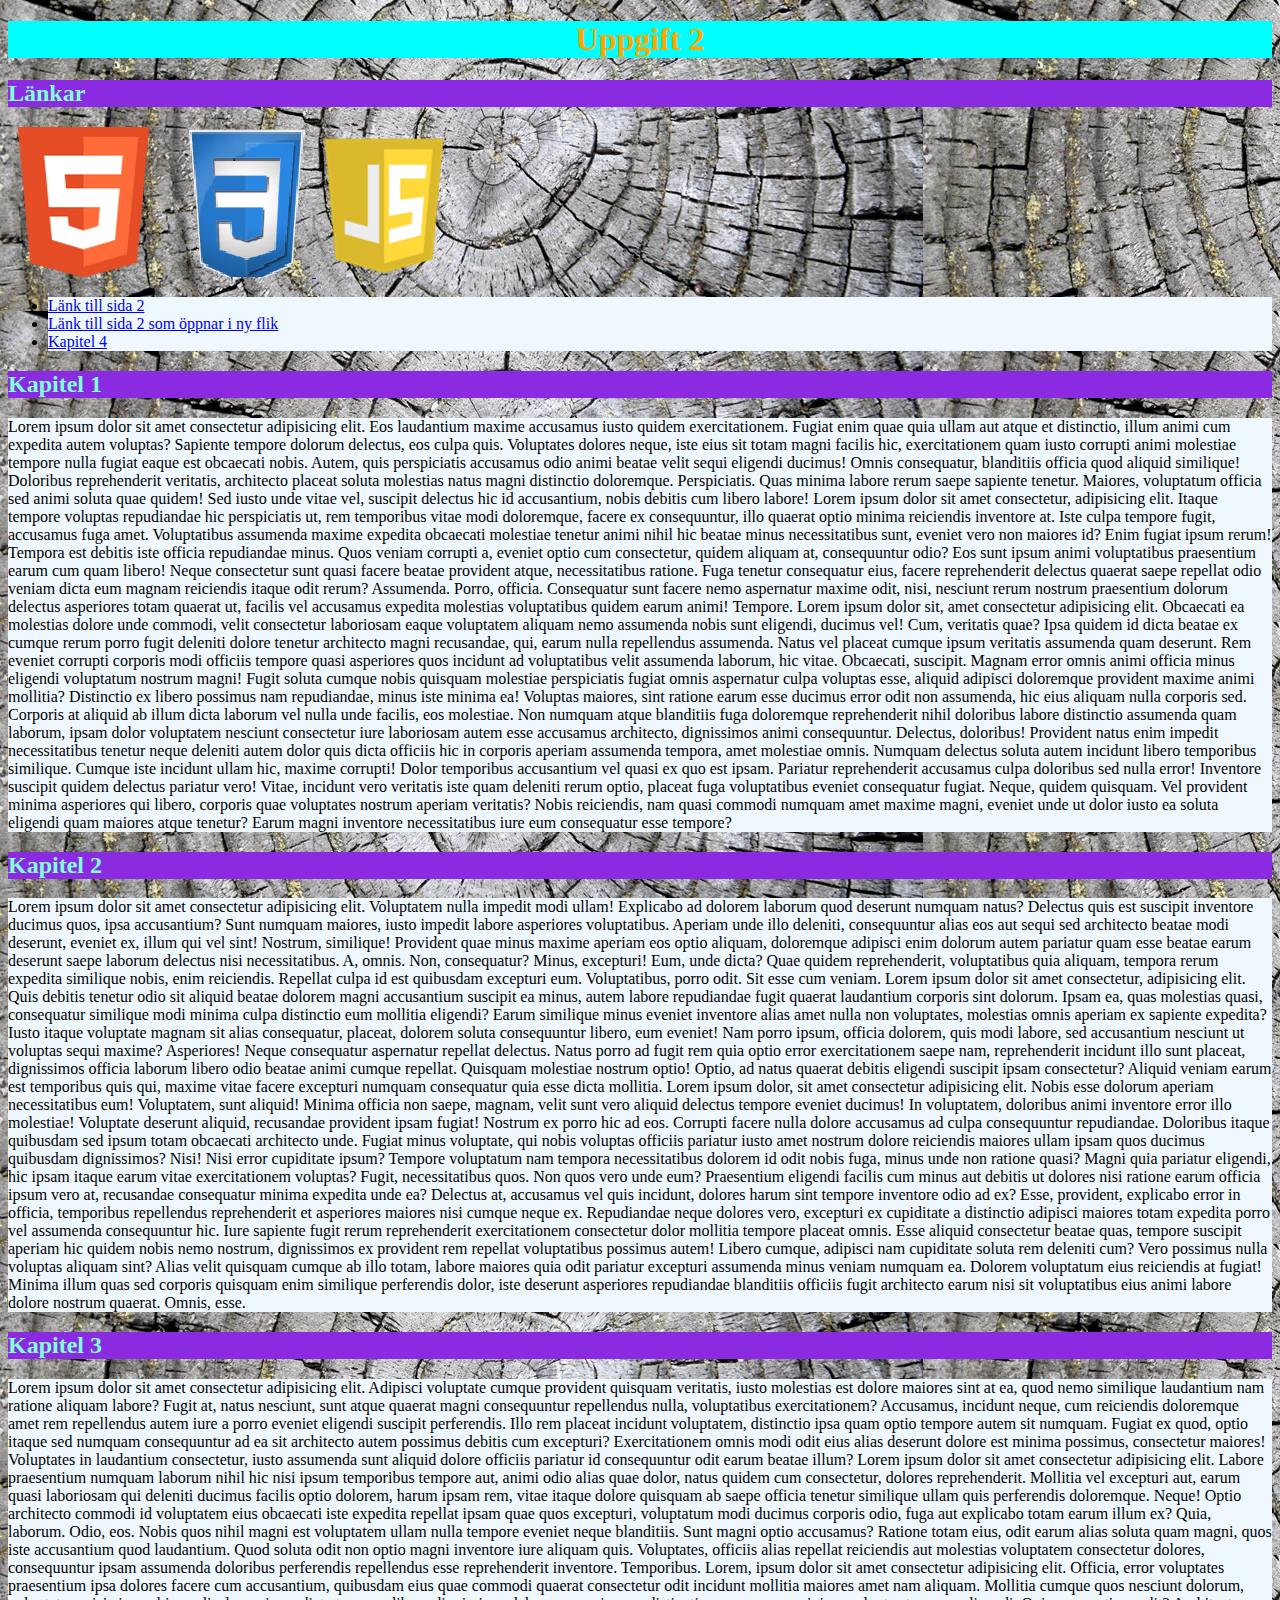
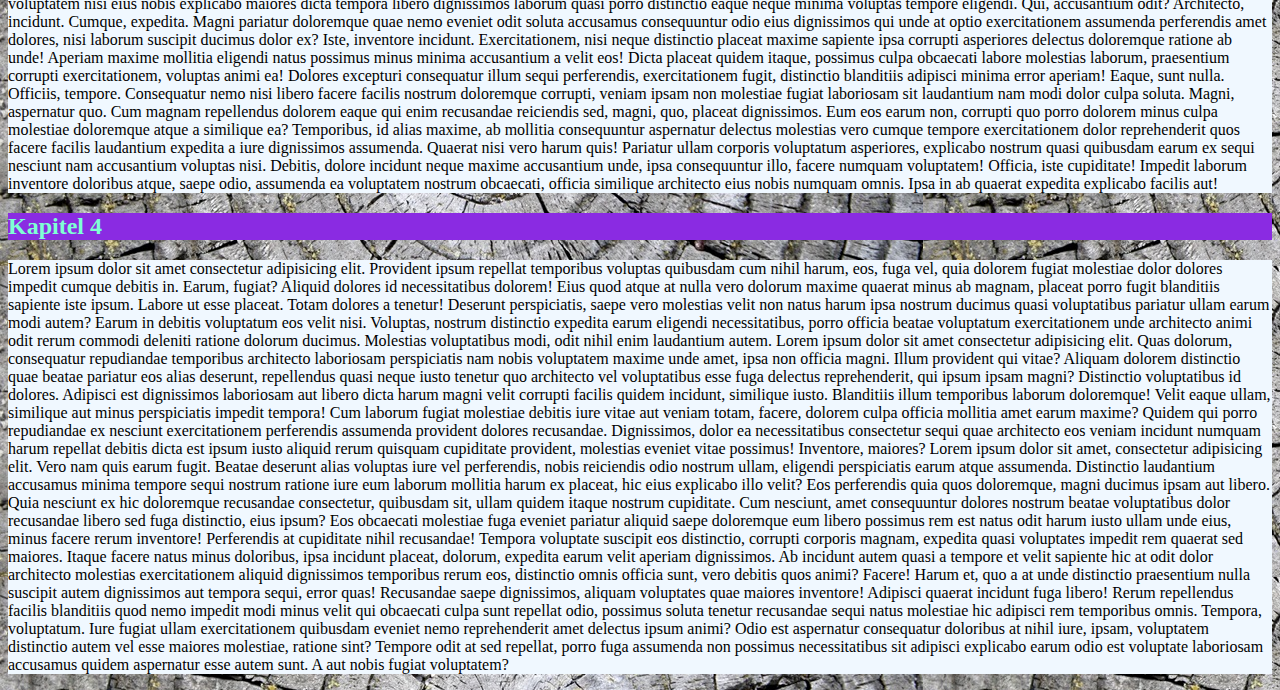
<file: index.html>
<!DOCTYPE html>
<html lang="en">
<head>
    <meta charset="UTF-8">
    <meta name="viewport" content="width=device-width, initial-scale=1.0">
    <title>Uppgift 2</title>
    <link rel="stylesheet" href="style.css">
</head>
<body>
    <h1>Uppgift 2</h1>
    <h2>Länkar</h2>
    <a href="https://www.w3schools.com/html/default.asp">
        <img src="./img/html-logo.png" alt="HTML">
    </a>

    <a href="https://www.w3schools.com/css/default.asp">
        <img src="./img/css-logo.png" alt="CSS">
    </a>

    <a href="https://www.w3schools.com/js/default.asp">
        <img src="./img/logo-javascript.png" alt="js">
    </a>

    <ul>
        <li><a href="./sida2.html">Länk till sida 2</a></li>
        <li><a href="./sida2.html" target ="_blank">Länk till sida 2 som öppnar i ny flik</a></li>
        <li><a href="#kap4">Kapitel 4</a></li>
    </ul>

    <h2>Kapitel 1</h2>
    <p>Lorem ipsum dolor sit amet consectetur adipisicing elit. Eos laudantium maxime accusamus iusto quidem exercitationem. Fugiat enim quae quia ullam aut atque et distinctio, illum animi cum expedita autem voluptas?
    Sapiente tempore dolorum delectus, eos culpa quis. Voluptates dolores neque, iste eius sit totam magni facilis hic, exercitationem quam iusto corrupti animi molestiae tempore nulla fugiat eaque est obcaecati nobis.
    Autem, quis perspiciatis accusamus odio animi beatae velit sequi eligendi ducimus! Omnis consequatur, blanditiis officia quod aliquid similique! Doloribus reprehenderit veritatis, architecto placeat soluta molestias natus magni distinctio doloremque. Perspiciatis.
    Quas minima labore rerum saepe sapiente tenetur. Maiores, voluptatum officia sed animi soluta quae quidem! Sed iusto unde vitae vel, suscipit delectus hic id accusantium, nobis debitis cum libero labore! Lorem ipsum dolor sit amet consectetur, adipisicing elit. Itaque tempore voluptas repudiandae hic perspiciatis ut, rem temporibus vitae modi doloremque, facere ex consequuntur, illo quaerat optio minima reiciendis inventore at.
    Iste culpa tempore fugit, accusamus fuga amet. Voluptatibus assumenda maxime expedita obcaecati molestiae tenetur animi nihil hic beatae minus necessitatibus sunt, eveniet vero non maiores id? Enim fugiat ipsum rerum!
    Tempora est debitis iste officia repudiandae minus. Quos veniam corrupti a, eveniet optio cum consectetur, quidem aliquam at, consequuntur odio? Eos sunt ipsum animi voluptatibus praesentium earum cum quam libero!
    Neque consectetur sunt quasi facere beatae provident atque, necessitatibus ratione. Fuga tenetur consequatur eius, facere reprehenderit delectus quaerat saepe repellat odio veniam dicta eum magnam reiciendis itaque odit rerum? Assumenda.
    Porro, officia. Consequatur sunt facere nemo aspernatur maxime odit, nisi, nesciunt rerum nostrum praesentium dolorum delectus asperiores totam quaerat ut, facilis vel accusamus expedita molestias voluptatibus quidem earum animi! Tempore. Lorem ipsum dolor sit, amet consectetur adipisicing elit. Obcaecati ea molestias dolore unde commodi, velit consectetur laboriosam eaque voluptatem aliquam nemo assumenda nobis sunt eligendi, ducimus vel! Cum, veritatis quae?
    Ipsa quidem id dicta beatae ex cumque rerum porro fugit deleniti dolore tenetur architecto magni recusandae, qui, earum nulla repellendus assumenda. Natus vel placeat cumque ipsum veritatis assumenda quam deserunt.
    Rem eveniet corrupti corporis modi officiis tempore quasi asperiores quos incidunt ad voluptatibus velit assumenda laborum, hic vitae. Obcaecati, suscipit. Magnam error omnis animi officia minus eligendi voluptatum nostrum magni!
    Fugit soluta cumque nobis quisquam molestiae perspiciatis fugiat omnis aspernatur culpa voluptas esse, aliquid adipisci doloremque provident maxime animi mollitia? Distinctio ex libero possimus nam repudiandae, minus iste minima ea!
    Voluptas maiores, sint ratione earum esse ducimus error odit non assumenda, hic eius aliquam nulla corporis sed. Corporis at aliquid ab illum dicta laborum vel nulla unde facilis, eos molestiae.
    Non numquam atque blanditiis fuga doloremque reprehenderit nihil doloribus labore distinctio assumenda quam laborum, ipsam dolor voluptatem nesciunt consectetur iure laboriosam autem esse accusamus architecto, dignissimos animi consequuntur. Delectus, doloribus!
    Provident natus enim impedit necessitatibus tenetur neque deleniti autem dolor quis dicta officiis hic in corporis aperiam assumenda tempora, amet molestiae omnis. Numquam delectus soluta autem incidunt libero temporibus similique.
    Cumque iste incidunt ullam hic, maxime corrupti! Dolor temporibus accusantium vel quasi ex quo est ipsam. Pariatur reprehenderit accusamus culpa doloribus sed nulla error! Inventore suscipit quidem delectus pariatur vero!
    Vitae, incidunt vero veritatis iste quam deleniti rerum optio, placeat fuga voluptatibus eveniet consequatur fugiat. Neque, quidem quisquam. Vel provident minima asperiores qui libero, corporis quae voluptates nostrum aperiam veritatis?
    Nobis reiciendis, nam quasi commodi numquam amet maxime magni, eveniet unde ut dolor iusto ea soluta eligendi quam maiores atque tenetur? Earum magni inventore necessitatibus iure eum consequatur esse tempore?</p>
    <h2>Kapitel 2</h2>
    <p>Lorem ipsum dolor sit amet consectetur adipisicing elit. Voluptatem nulla impedit modi ullam! Explicabo ad dolorem laborum quod deserunt numquam natus? Delectus quis est suscipit inventore ducimus quos, ipsa accusantium?
    Sunt numquam maiores, iusto impedit labore asperiores voluptatibus. Aperiam unde illo deleniti, consequuntur alias eos aut sequi sed architecto beatae modi deserunt, eveniet ex, illum qui vel sint! Nostrum, similique!
    Provident quae minus maxime aperiam eos optio aliquam, doloremque adipisci enim dolorum autem pariatur quam esse beatae earum deserunt saepe laborum delectus nisi necessitatibus. A, omnis. Non, consequatur? Minus, excepturi!
    Eum, unde dicta? Quae quidem reprehenderit, voluptatibus quia aliquam, tempora rerum expedita similique nobis, enim reiciendis. Repellat culpa id est quibusdam excepturi eum. Voluptatibus, porro odit. Sit esse cum veniam. Lorem ipsum dolor sit amet consectetur, adipisicing elit. Quis debitis tenetur odio sit aliquid beatae dolorem magni accusantium suscipit ea minus, autem labore repudiandae fugit quaerat laudantium corporis sint dolorum.
    Ipsam ea, quas molestias quasi, consequatur similique modi minima culpa distinctio eum mollitia eligendi? Earum similique minus eveniet inventore alias amet nulla non voluptates, molestias omnis aperiam ex sapiente expedita?
    Iusto itaque voluptate magnam sit alias consequatur, placeat, dolorem soluta consequuntur libero, eum eveniet! Nam porro ipsum, officia dolorem, quis modi labore, sed accusantium nesciunt ut voluptas sequi maxime? Asperiores!
    Neque consequatur aspernatur repellat delectus. Natus porro ad fugit rem quia optio error exercitationem saepe nam, reprehenderit incidunt illo sunt placeat, dignissimos officia laborum libero odio beatae animi cumque repellat.
    Quisquam molestiae nostrum optio! Optio, ad natus quaerat debitis eligendi suscipit ipsam consectetur? Aliquid veniam earum est temporibus quis qui, maxime vitae facere excepturi numquam consequatur quia esse dicta mollitia. Lorem ipsum dolor, sit amet consectetur adipisicing elit. Nobis esse dolorum aperiam necessitatibus eum! Voluptatem, sunt aliquid! Minima officia non saepe, magnam, velit sunt vero aliquid delectus tempore eveniet ducimus!
    In voluptatem, doloribus animi inventore error illo molestiae! Voluptate deserunt aliquid, recusandae provident ipsam fugiat! Nostrum ex porro hic ad eos. Corrupti facere nulla dolore accusamus ad culpa consequuntur repudiandae.
    Doloribus itaque quibusdam sed ipsum totam obcaecati architecto unde. Fugiat minus voluptate, qui nobis voluptas officiis pariatur iusto amet nostrum dolore reiciendis maiores ullam ipsam quos ducimus quibusdam dignissimos? Nisi!
    Nisi error cupiditate ipsum? Tempore voluptatum nam tempora necessitatibus dolorem id odit nobis fuga, minus unde non ratione quasi? Magni quia pariatur eligendi, hic ipsam itaque earum vitae exercitationem voluptas?
    Fugit, necessitatibus quos. Non quos vero unde eum? Praesentium eligendi facilis cum minus aut debitis ut dolores nisi ratione earum officia ipsum vero at, recusandae consequatur minima expedita unde ea?
    Delectus at, accusamus vel quis incidunt, dolores harum sint tempore inventore odio ad ex? Esse, provident, explicabo error in officia, temporibus repellendus reprehenderit et asperiores maiores nisi cumque neque ex.
    Repudiandae neque dolores vero, excepturi ex cupiditate a distinctio adipisci maiores totam expedita porro vel assumenda consequuntur hic. Iure sapiente fugit rerum reprehenderit exercitationem consectetur dolor mollitia tempore placeat omnis.
    Esse aliquid consectetur beatae quas, tempore suscipit aperiam hic quidem nobis nemo nostrum, dignissimos ex provident rem repellat voluptatibus possimus autem! Libero cumque, adipisci nam cupiditate soluta rem deleniti cum?
    Vero possimus nulla voluptas aliquam sint? Alias velit quisquam cumque ab illo totam, labore maiores quia odit pariatur excepturi assumenda minus veniam numquam ea. Dolorem voluptatum eius reiciendis at fugiat!
    Minima illum quas sed corporis quisquam enim similique perferendis dolor, iste deserunt asperiores repudiandae blanditiis officiis fugit architecto earum nisi sit voluptatibus eius animi labore dolore nostrum quaerat. Omnis, esse.</p>
    <h2>Kapitel 3</h2>
    <p>Lorem ipsum dolor sit amet consectetur adipisicing elit. Adipisci voluptate cumque provident quisquam veritatis, iusto molestias est dolore maiores sint at ea, quod nemo similique laudantium nam ratione aliquam labore?
    Fugit at, natus nesciunt, sunt atque quaerat magni consequuntur repellendus nulla, voluptatibus exercitationem? Accusamus, incidunt neque, cum reiciendis doloremque amet rem repellendus autem iure a porro eveniet eligendi suscipit perferendis.
    Illo rem placeat incidunt voluptatem, distinctio ipsa quam optio tempore autem sit numquam. Fugiat ex quod, optio itaque sed numquam consequuntur ad ea sit architecto autem possimus debitis cum excepturi?
    Exercitationem omnis modi odit eius alias deserunt dolore est minima possimus, consectetur maiores! Voluptates in laudantium consectetur, iusto assumenda sunt aliquid dolore officiis pariatur id consequuntur odit earum beatae illum? Lorem ipsum dolor sit amet consectetur adipisicing elit. Labore praesentium numquam laborum nihil hic nisi ipsum temporibus tempore aut, animi odio alias quae dolor, natus quidem cum consectetur, dolores reprehenderit.
    Mollitia vel excepturi aut, earum quasi laboriosam qui deleniti ducimus facilis optio dolorem, harum ipsam rem, vitae itaque dolore quisquam ab saepe officia tenetur similique ullam quis perferendis doloremque. Neque!
    Optio architecto commodi id voluptatem eius obcaecati iste expedita repellat ipsam quae quos excepturi, voluptatum modi ducimus corporis odio, fuga aut explicabo totam earum illum ex? Quia, laborum. Odio, eos.
    Nobis quos nihil magni est voluptatem ullam nulla tempore eveniet neque blanditiis. Sunt magni optio accusamus? Ratione totam eius, odit earum alias soluta quam magni, quos iste accusantium quod laudantium.
    Quod soluta odit non optio magni inventore iure aliquam quis. Voluptates, officiis alias repellat reiciendis aut molestias voluptatem consectetur dolores, consequuntur ipsam assumenda doloribus perferendis repellendus esse reprehenderit inventore. Temporibus. Lorem, ipsum dolor sit amet consectetur adipisicing elit. Officia, error voluptates praesentium ipsa dolores facere cum accusantium, quibusdam eius quae commodi quaerat consectetur odit incidunt mollitia maiores amet nam aliquam.
    Mollitia cumque quos nesciunt dolorum, voluptatem nisi eius nobis explicabo maiores dicta tempora libero dignissimos laborum quasi porro distinctio eaque neque minima voluptas tempore eligendi. Qui, accusantium odit? Architecto, incidunt.
    Cumque, expedita. Magni pariatur doloremque quae nemo eveniet odit soluta accusamus consequuntur odio eius dignissimos qui unde at optio exercitationem assumenda perferendis amet dolores, nisi laborum suscipit ducimus dolor ex?
    Iste, inventore incidunt. Exercitationem, nisi neque distinctio placeat maxime sapiente ipsa corrupti asperiores delectus doloremque ratione ab unde! Aperiam maxime mollitia eligendi natus possimus minus minima accusantium a velit eos!
    Dicta placeat quidem itaque, possimus culpa obcaecati labore molestias laborum, praesentium corrupti exercitationem, voluptas animi ea! Dolores excepturi consequatur illum sequi perferendis, exercitationem fugit, distinctio blanditiis adipisci minima error aperiam!
    Eaque, sunt nulla. Officiis, tempore. Consequatur nemo nisi libero facere facilis nostrum doloremque corrupti, veniam ipsam non molestiae fugiat laboriosam sit laudantium nam modi dolor culpa soluta. Magni, aspernatur quo.
    Cum magnam repellendus dolorem eaque qui enim recusandae reiciendis sed, magni, quo, placeat dignissimos. Eum eos earum non, corrupti quo porro dolorem minus culpa molestiae doloremque atque a similique ea?
    Temporibus, id alias maxime, ab mollitia consequuntur aspernatur delectus molestias vero cumque tempore exercitationem dolor reprehenderit quos facere facilis laudantium expedita a iure dignissimos assumenda. Quaerat nisi vero harum quis!
    Pariatur ullam corporis voluptatum asperiores, explicabo nostrum quasi quibusdam earum ex sequi nesciunt nam accusantium voluptas nisi. Debitis, dolore incidunt neque maxime accusantium unde, ipsa consequuntur illo, facere numquam voluptatem!
    Officia, iste cupiditate! Impedit laborum inventore doloribus atque, saepe odio, assumenda ea voluptatem nostrum obcaecati, officia similique architecto eius nobis numquam omnis. Ipsa in ab quaerat expedita explicabo facilis aut!</p>
    <h2 id = "kap4">Kapitel 4</h2>
    <p>Lorem ipsum dolor sit amet consectetur adipisicing elit. Provident ipsum repellat temporibus voluptas quibusdam cum nihil harum, eos, fuga vel, quia dolorem fugiat molestiae dolor dolores impedit cumque debitis in.
    Earum, fugiat? Aliquid dolores id necessitatibus dolorem! Eius quod atque at nulla vero dolorum maxime quaerat minus ab magnam, placeat porro fugit blanditiis sapiente iste ipsum. Labore ut esse placeat.
    Totam dolores a tenetur! Deserunt perspiciatis, saepe vero molestias velit non natus harum ipsa nostrum ducimus quasi voluptatibus pariatur ullam earum modi autem? Earum in debitis voluptatum eos velit nisi.
    Voluptas, nostrum distinctio expedita earum eligendi necessitatibus, porro officia beatae voluptatum exercitationem unde architecto animi odit rerum commodi deleniti ratione dolorum ducimus. Molestias voluptatibus modi, odit nihil enim laudantium autem. Lorem ipsum dolor sit amet consectetur adipisicing elit. Quas dolorum, consequatur repudiandae temporibus architecto laboriosam perspiciatis nam nobis voluptatem maxime unde amet, ipsa non officia magni. Illum provident qui vitae?
    Aliquam dolorem distinctio quae beatae pariatur eos alias deserunt, repellendus quasi neque iusto tenetur quo architecto vel voluptatibus esse fuga delectus reprehenderit, qui ipsum ipsam magni? Distinctio voluptatibus id dolores.
    Adipisci est dignissimos laboriosam aut libero dicta harum magni velit corrupti facilis quidem incidunt, similique iusto. Blanditiis illum temporibus laborum doloremque! Velit eaque ullam, similique aut minus perspiciatis impedit tempora!
    Cum laborum fugiat molestiae debitis iure vitae aut veniam totam, facere, dolorem culpa officia mollitia amet earum maxime? Quidem qui porro repudiandae ex nesciunt exercitationem perferendis assumenda provident dolores recusandae.
    Dignissimos, dolor ea necessitatibus consectetur sequi quae architecto eos veniam incidunt numquam harum repellat debitis dicta est ipsum iusto aliquid rerum quisquam cupiditate provident, molestias eveniet vitae possimus! Inventore, maiores? Lorem ipsum dolor sit amet, consectetur adipisicing elit. Vero nam quis earum fugit. Beatae deserunt alias voluptas iure vel perferendis, nobis reiciendis odio nostrum ullam, eligendi perspiciatis earum atque assumenda.
    Distinctio laudantium accusamus minima tempore sequi nostrum ratione iure eum laborum mollitia harum ex placeat, hic eius explicabo illo velit? Eos perferendis quia quos doloremque, magni ducimus ipsam aut libero.
    Quia nesciunt ex hic doloremque recusandae consectetur, quibusdam sit, ullam quidem itaque nostrum cupiditate. Cum nesciunt, amet consequuntur dolores nostrum beatae voluptatibus dolor recusandae libero sed fuga distinctio, eius ipsum?
    Eos obcaecati molestiae fuga eveniet pariatur aliquid saepe doloremque eum libero possimus rem est natus odit harum iusto ullam unde eius, minus facere rerum inventore! Perferendis at cupiditate nihil recusandae!
    Tempora voluptate suscipit eos distinctio, corrupti corporis magnam, expedita quasi voluptates impedit rem quaerat sed maiores. Itaque facere natus minus doloribus, ipsa incidunt placeat, dolorum, expedita earum velit aperiam dignissimos.
    Ab incidunt autem quasi a tempore et velit sapiente hic at odit dolor architecto molestias exercitationem aliquid dignissimos temporibus rerum eos, distinctio omnis officia sunt, vero debitis quos animi? Facere!
    Harum et, quo a at unde distinctio praesentium nulla suscipit autem dignissimos aut tempora sequi, error quas! Recusandae saepe dignissimos, aliquam voluptates quae maiores inventore! Adipisci quaerat incidunt fuga libero!
    Rerum repellendus facilis blanditiis quod nemo impedit modi minus velit qui obcaecati culpa sunt repellat odio, possimus soluta tenetur recusandae sequi natus molestiae hic adipisci rem temporibus omnis. Tempora, voluptatum.
    Iure fugiat ullam exercitationem quibusdam eveniet nemo reprehenderit amet delectus ipsum animi? Odio est aspernatur consequatur doloribus at nihil iure, ipsam, voluptatem distinctio autem vel esse maiores molestiae, ratione sint?
    Tempore odit at sed repellat, porro fuga assumenda non possimus necessitatibus sit adipisci explicabo earum odio est voluptate laboriosam accusamus quidem aspernatur esse autem sunt. A aut nobis fugiat voluptatem?</p>

</body>
</html>
</file>
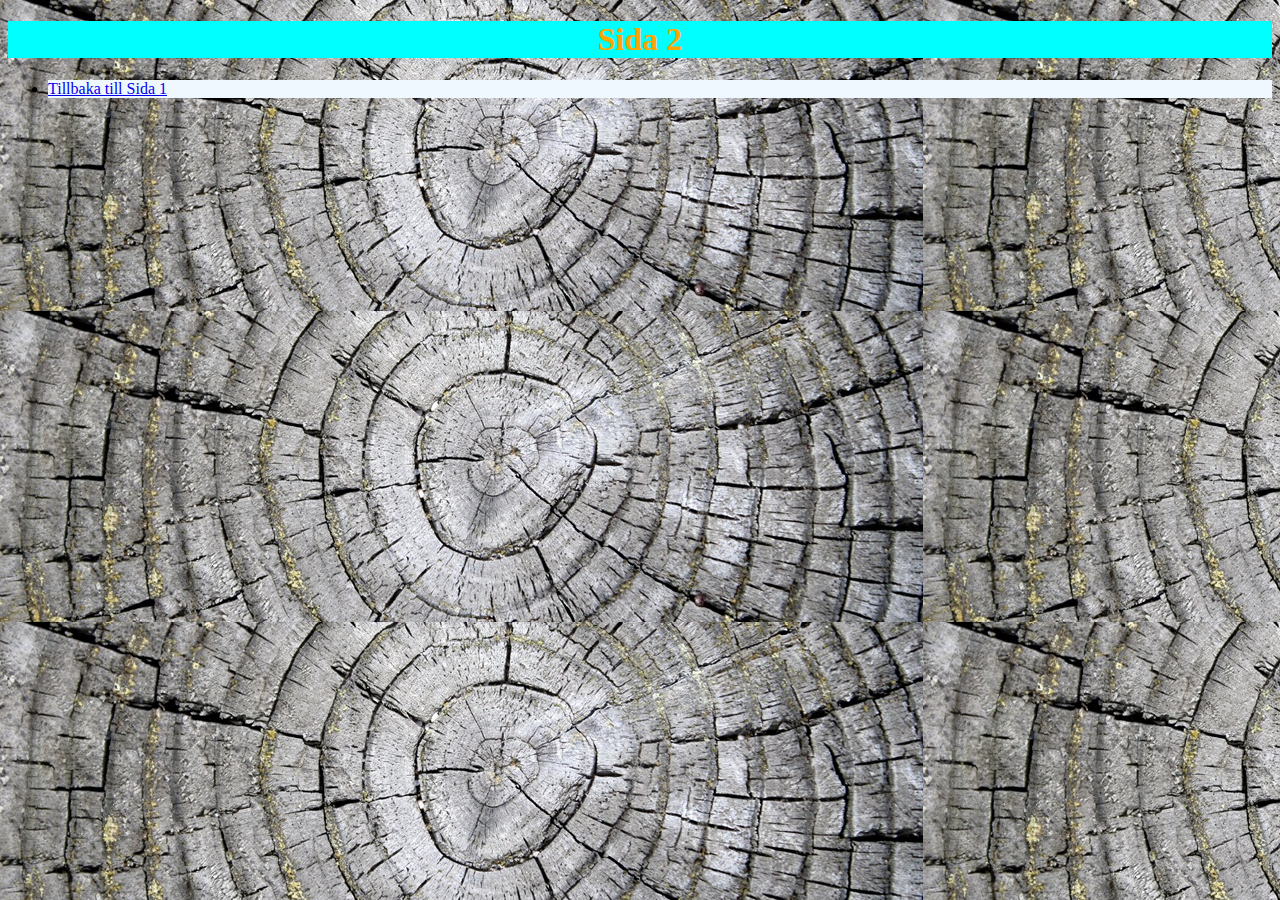
<file: sida2.html>
<!DOCTYPE html>
<html lang="en">
<head>
    <meta charset="UTF-8">
    <meta name="viewport" content="width=device-width, initial-scale=1.0">
    <title>Sida2</title>
    <link rel="stylesheet" href="style.css">
</head>
<body>
    <h1>Sida 2</h1>
    <ul>
        <li><a href="./index.html">Tillbaka till Sida 1</a></li>
    </ul>

</body>
</html>
</file>
<file: style.css>
h1{
    color: orange;
    background-color: aqua;
    text-align: center;
}

h2{
    color: aquamarine;
    background-color: blueviolet;
}

li{
    background-color: aliceblue;
}

p{
    background-color: aliceblue;
}

body{
    background-image: url(./img/ek.jpg);
}
</file>
